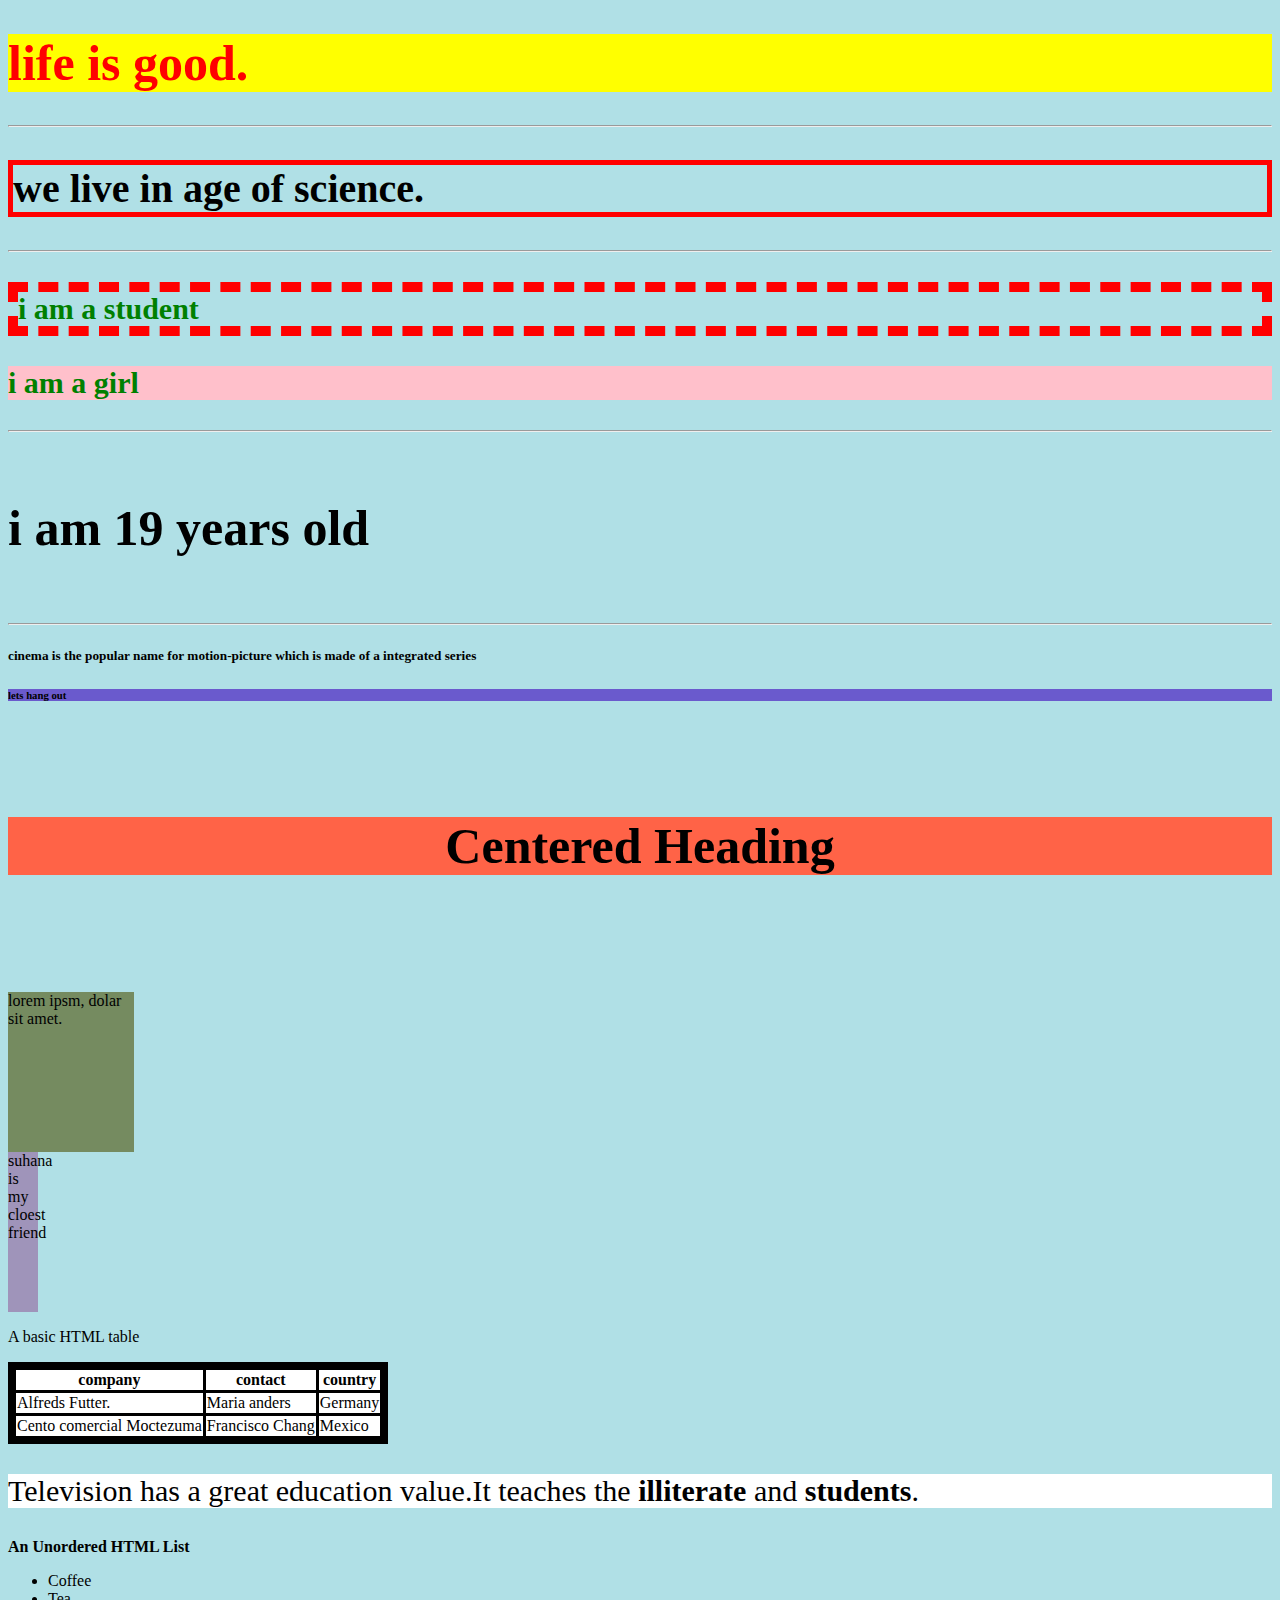
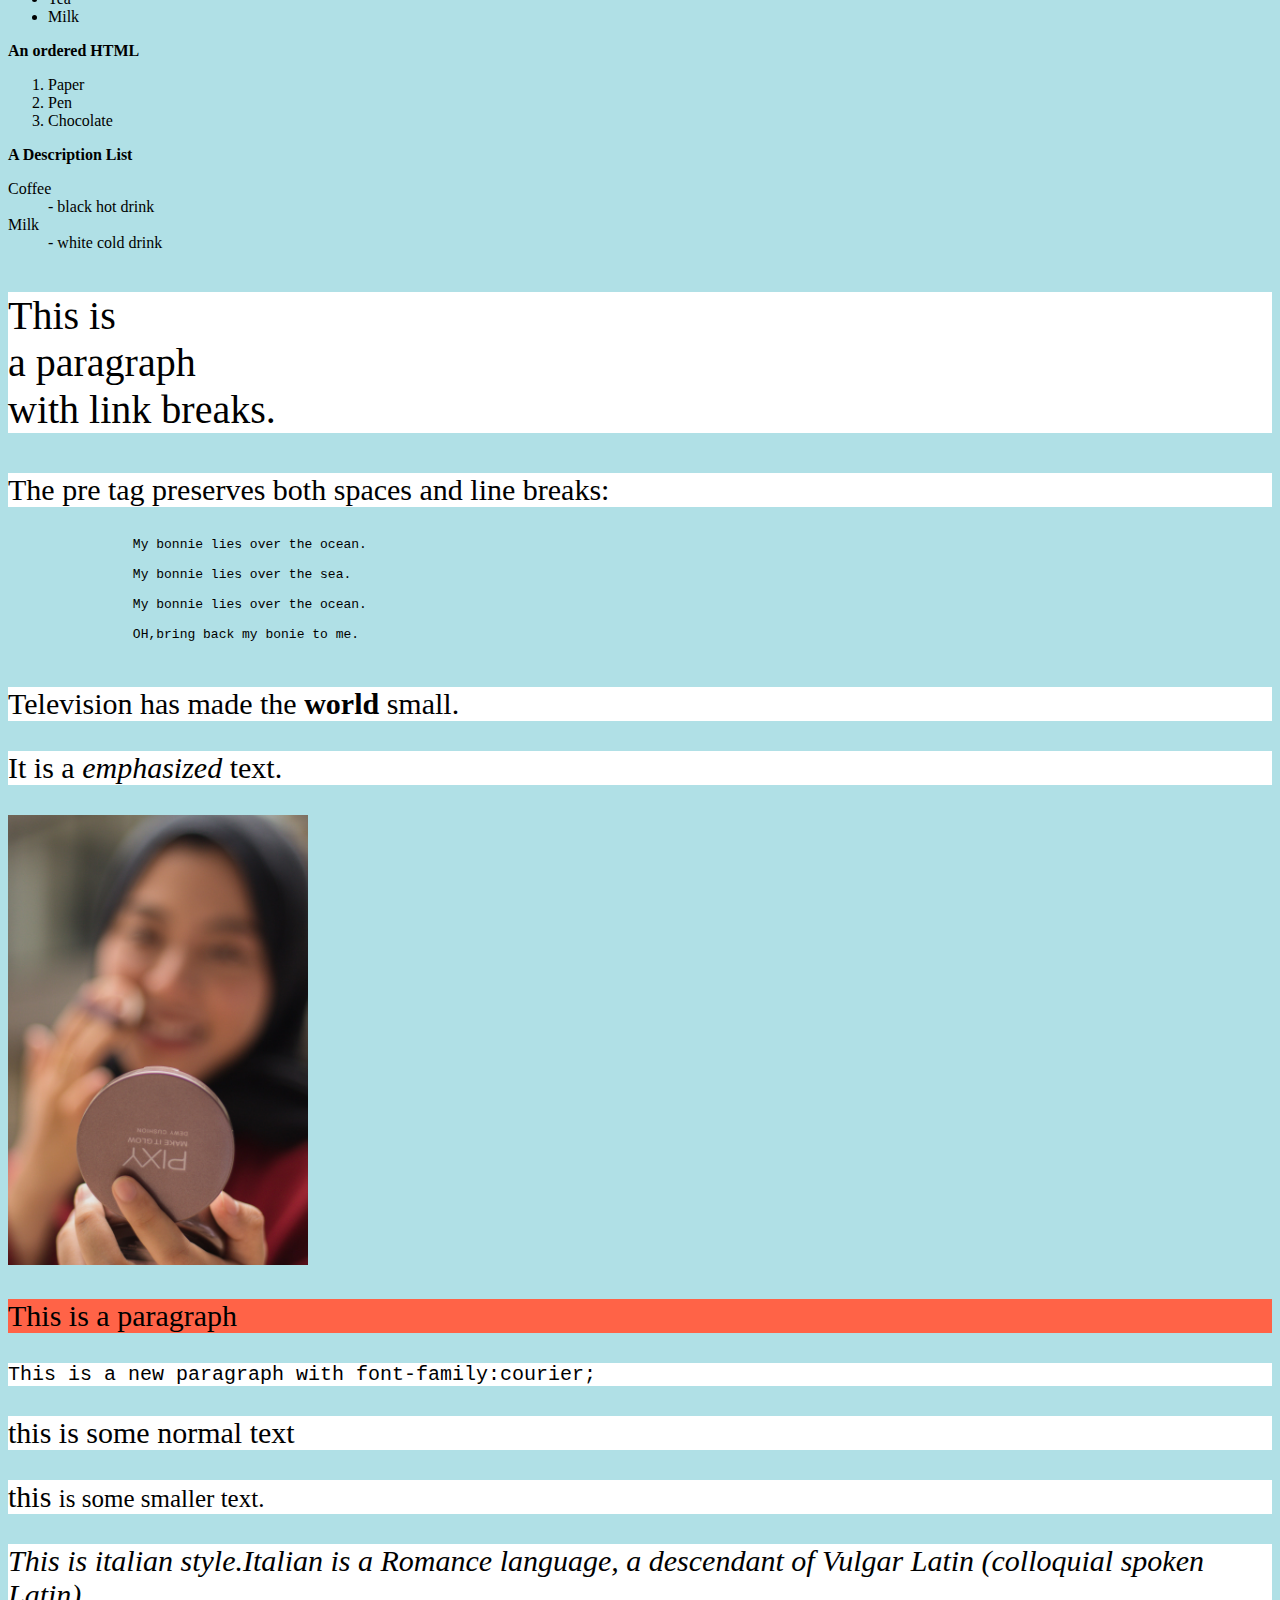
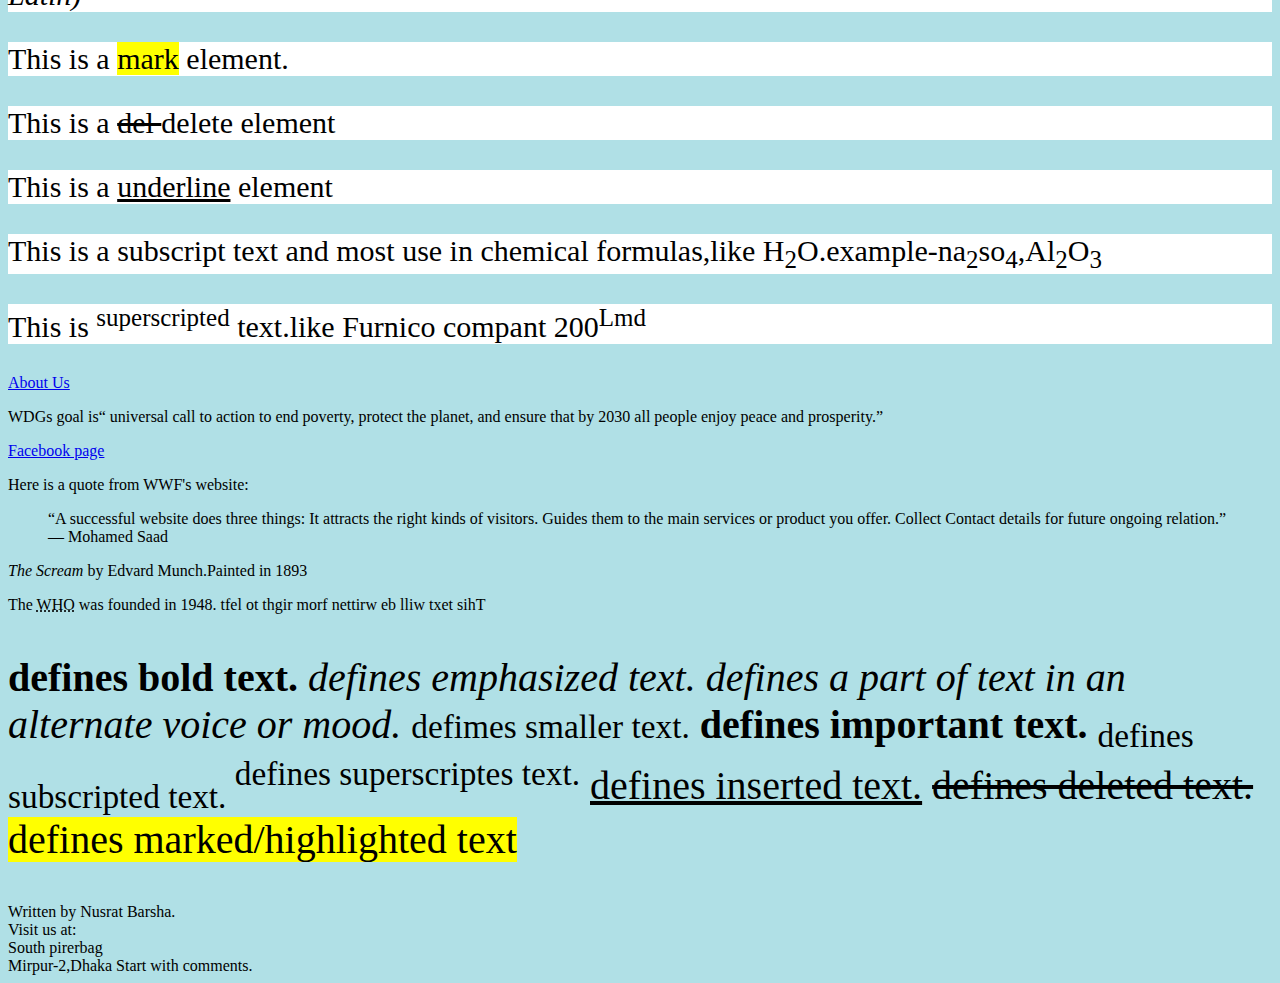
<file: index.html>
<!DOCTYPE html>
 <html lang="en">
 <head>
 	<meta charset="UTF-8">
 	<meta name="viewport" content="width=device-width, initial-scale=1.0">
 	<title>Home</title>
 	<link rel="stylesheet" href="css/style.css">
 	<link rel="icon" type="images/icon" href="images/favicon.ico">
    <style>
    	h2{
    		border: 5px solid red;
    	} 

    table,th,td{
    	border: 3px solid black; 
    	border-collapse: collapse;
    }
    </style>
 </head>
 <body style="background-color:powderblue">
     
    <!-- b, strong -->

    

 	 <h1 style="color:red; background-color:yellow; font-size:50px;">life is good.</h1>


 	  <hr>


 	 <h2 style="font-size:40px;">we live in age of science.</h2> 
    
    <hr>

 	 <h3 id="text1">i am a student</h3>


 	 <h3 class="heading-1">i am a girl</h3>

    
    <hr>


 	 <h4 style="font-size:50px;"> i am 19 years old</h4>


 	<hr>

 	 <h5 class="text2">cinema is the popular name for motion-picture which is made of a integrated series </h5> 

 	 <h6 style="background-color:rgb(106, 90, 205);">lets hang out</h6>

     <h6 style="text-align:center;font-size:50px; background-color:tomato;">Centered Heading</h6>
       
     <div class="box">lorem ipsm, dolar sit amet. </div>

     
     <div class="text01">suhana is my cloest friend</div>



     <p style="font size:50px">A basic HTML table</p>
     <table style="font-size:100%;background-color:white; border:8px solid black;">
     	<tr>
     	  <th>company</th>
     	  <th>contact</th>
     	  <th>country</th>
     	</tr>
     	<tr>
     		<td>Alfreds Futter.</td>
     		<td>Maria anders</td>
     		<td>Germany</td>
       </tr>
       <tr><td>Cento comercial Moctezuma</td>
       	<td>Francisco Chang</td>
       	<td>Mexico</td>
       </tr>
   </table>
 	 <p style="font-size:30px; background-color:white;">Television has a great education value.It teaches the<b> illiterate</b> and <b>students</b>.</p>

 	 <p><b>An Unordered HTML List</b></p>
 	 <ul>
 	 	<li>Coffee</li>
 	 	<li>Tea</li>
 	 	<li>Milk</li>
 	 </ul>
 	   <p><b>An ordered HTML </b></p>
 	   <ol>
 	   	<li>Paper</li>
 	   	<li>Pen</li>
 	   	<li>Chocolate</li>
 	   </ol>


 	   <p><b>A Description List</b></p>
 	   <dl>
 	   <dt>Coffee</dt>
 	   <dd>- black hot drink</dd>
 	   <dt>Milk</dt>
 	   <dd>- white cold drink</dd></dl>


 	 <p style="font-size:40px; background-color:white;">This is<br>a paragraph<br>with link breaks.</p>

 	 <p style="font-size:30px;background-color:white;">The pre tag preserves both spaces and line breaks:</p>

 	 <pre>
 	 	My bonnie lies over the ocean.

 	 	My bonnie lies over the sea.

 	 	My bonnie lies over the ocean.

 	 	OH,bring back my bonie to me.
 	 </pre>



 	 <p style="font-size:30px; background-color:white;">Television has made the <strong>world</strong> small.</p>


 	 <p style="font-size:30px; background-color:white;">It is a <em> emphasized </em>text.</p>

 	 <img src="images/new.jpg" alt="a woman with makeup" width="300">
     
     <p style="background-color:tomato; font-size:30px;">This is a paragraph</p>
     
     <p style="font-family:courier; font-size:20px; background-color:white;">This is a new paragraph with font-family:courier; </p>

     <p style="font-size:30px; background-color:white;">this is some normal text</p>
     <p style="font-size:30px; background-color:white;">this <small>is some smaller text.</small></p>


     <p style="font-size:30px;background-color: white;"><i>This is italian style.Italian is a Romance language, a descendant of Vulgar Latin (colloquial spoken Latin)</i></p>

     <p style="background-color:white; font-size:30px;">This is a <mark>mark</mark> element.</p>

     <p style="background-color:white; font-size:30px;">This is a <del>del  </del>delete element</p>
     
     <p style="background-color:white; font-size:30px;">This is a <ins>underline</ins> element</p>

    <p style="font-size:30px;background-color:white;">This is a subscript text and most use in chemical formulas,like H<sub>2</sub>O.example-na<sub>2</sub>so<sub>4</sub>,Al<sub>2</sub>O<sub>3</sub></p>

    <p style="background-color:white; font-size:30px;">This is <sup>superscripted</sup> text.like Furnico compant 200<sup>Lmd</sup></p>

   


    <a href="pages/about.html" target="_blank">About Us</a> 

    <p>WDGs goal is<q> universal call to action to end poverty, protect the planet, and ensure that by 2030 all people enjoy peace and prosperity.</q></p>
    

    <a href="http://www.facebook.com/nusratbarsha0/" target="_blank"> Facebook page</a>

    <p>Here is a quote from WWF's website:</p>
    <blockquote cite="https://www.goodreads.com/quotes/tag/web-development">“A successful website does three things:
It attracts the right kinds of visitors.
Guides them to the main services or product you offer.
Collect Contact details for future ongoing relation.”
― Mohamed Saad</blockquote> 



   <p><cite>The Scream</cite> by Edvard Munch.Painted in 1893</p>

    
    <p>The <abbr title="World Health Organiztion">WHO</abbr>  was founded in 1948.
  

    
    

    <bdo dir="rtl">This text will be written from right to left</bdo>
 	 

 	 


     <p style="font-size:40px; background-color:yelloe;"><b>defines bold text.</b> <em>defines emphasized text. </em> <i>defines a part of text in an alternate voice or mood.</i> <small> defimes smaller text.</small> <strong> defines important text.</strong> <sub> defines subscripted text. </sub> <sup> defines superscriptes text.</sup> <ins>defines inserted text.</ins> <del>defines deleted text.</del> <mark>defines marked/highlighted text</mark></p> 


     <adress>Written by Nusrat Barsha.<br>Visit us at:<br>South pirerbag<br>Mirpur-2,Dhaka</adress>

 </body>
 </html>

 Start with comments.
</file>
<file: css/style.css>
h3{
	color: green;
	font-size: 30px;
}
.heading-1{
background-color: pink;
} 

#text1{
	border: 10px dashed red;
}

.box{
	width: 10%;
	height: 10em;
	background-color: #758b60;
} 
.text01{
	width:30px;
	height: 10em;
	background-color: rgba(148,97,157,0.6);
}
 
  /* .text2{
	width: 100px;
	height: 20em;
	background-color:red;
	font-size: 20px;
} */
</file>
